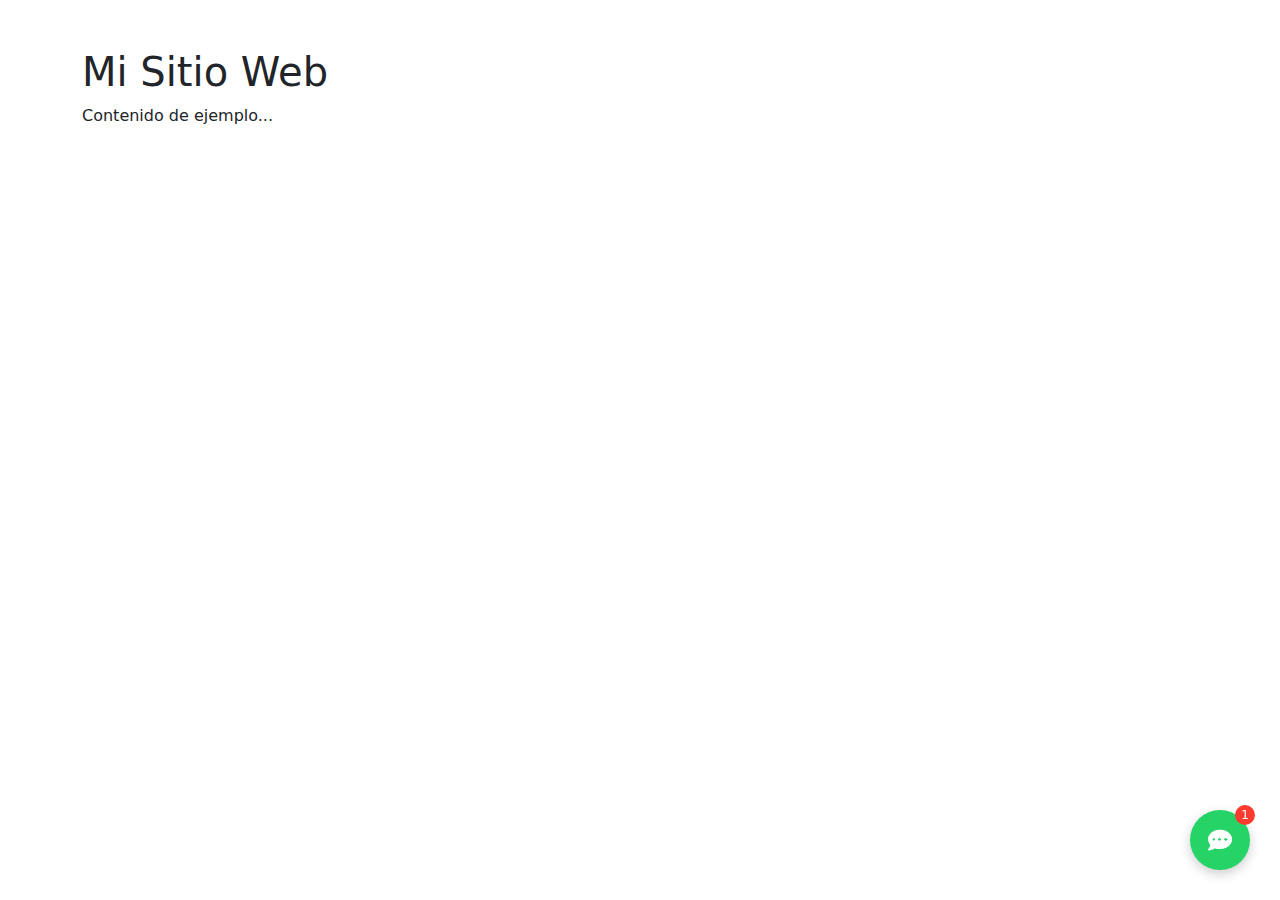
<file: chatbox.html>
<!DOCTYPE html>
<html lang="es">
<head>
    <meta charset="UTF-8">
    <meta name="viewport" content="width=device-width, initial-scale=1.0">
    <title>Chatbox Flotante</title>
    <!-- Bootstrap CSS -->
    <link href="https://cdn.jsdelivr.net/npm/bootstrap@5.3.0/dist/css/bootstrap.min.css" rel="stylesheet">
    <!-- Font Awesome para iconos -->
    <link rel="stylesheet" href="https://cdnjs.cloudflare.com/ajax/libs/font-awesome/6.4.0/css/all.min.css">
    <style>
        /* Estilos CSS irían aquí */
        /* Los copiaré en la siguiente sección para mejor organización */
    </style>

    <link rel="stylesheet" href="css/ChatBox.css">
</head>
<body>
    <!-- Contenido de tu página -->
    <div class="container mt-5">
        <h1>Mi Sitio Web</h1>
        <p>Contenido de ejemplo...</p>
    </div>

    <!-- Chat Widget -->
    <div class="chat-widget">
        <!-- Icono flotante -->
        <div class="chat-icon" id="chatIcon">
            <i class="fas fa-comment-dots"></i>
            <span class="notification-badge">1</span>
        </div>
        
        <!-- Ventana de chat (inicialmente oculta) -->
        <div class="chat-container" id="chatContainer">
            <div class="chat-header">
                <div class="d-flex align-items-center">
                    <div class="avatar me-2">
                        <i class="fas fa-robot"></i>
                    </div>
                    <div>
                        <h6 class="mb-0">Soporte en línea</h6>
                        <small class="status-text">En línea</small>
                    </div>
                </div>
                <button class="btn-close" id="closeChat"></button>
            </div>
            
            <div class="chat-messages" id="chatMessages">
                <!-- Mensaje de bienvenida -->
                <div class="message received">
                    <div class="message-content">
                        <p>¡Hola! 👋 ¿En qué puedo ayudarte hoy?</p>
                        <span class="message-time">10:00 AM</span>
                    </div>
                </div>
            </div>
            
            <div class="chat-input-area">
                <input type="text" id="userMessage" class="form-control" placeholder="Escribe tu mensaje..." autocomplete="off">
                <button class="btn btn-primary" id="sendMessage">
                    <i class="fas fa-paper-plane"></i>
                </button>
            </div>
        </div>
    </div>

    <!-- Bootstrap JS y Popper.js -->
    <script src="https://cdn.jsdelivr.net/npm/bootstrap@5.3.0/dist/js/bootstrap.bundle.min.js"></script>
    <script>
        // Código JavaScript iría aquí

        // Lo mostraré en la siguiente sección
    </script>

    <script src="js/chatbox.js"></script>
</body>
</html>
</file>
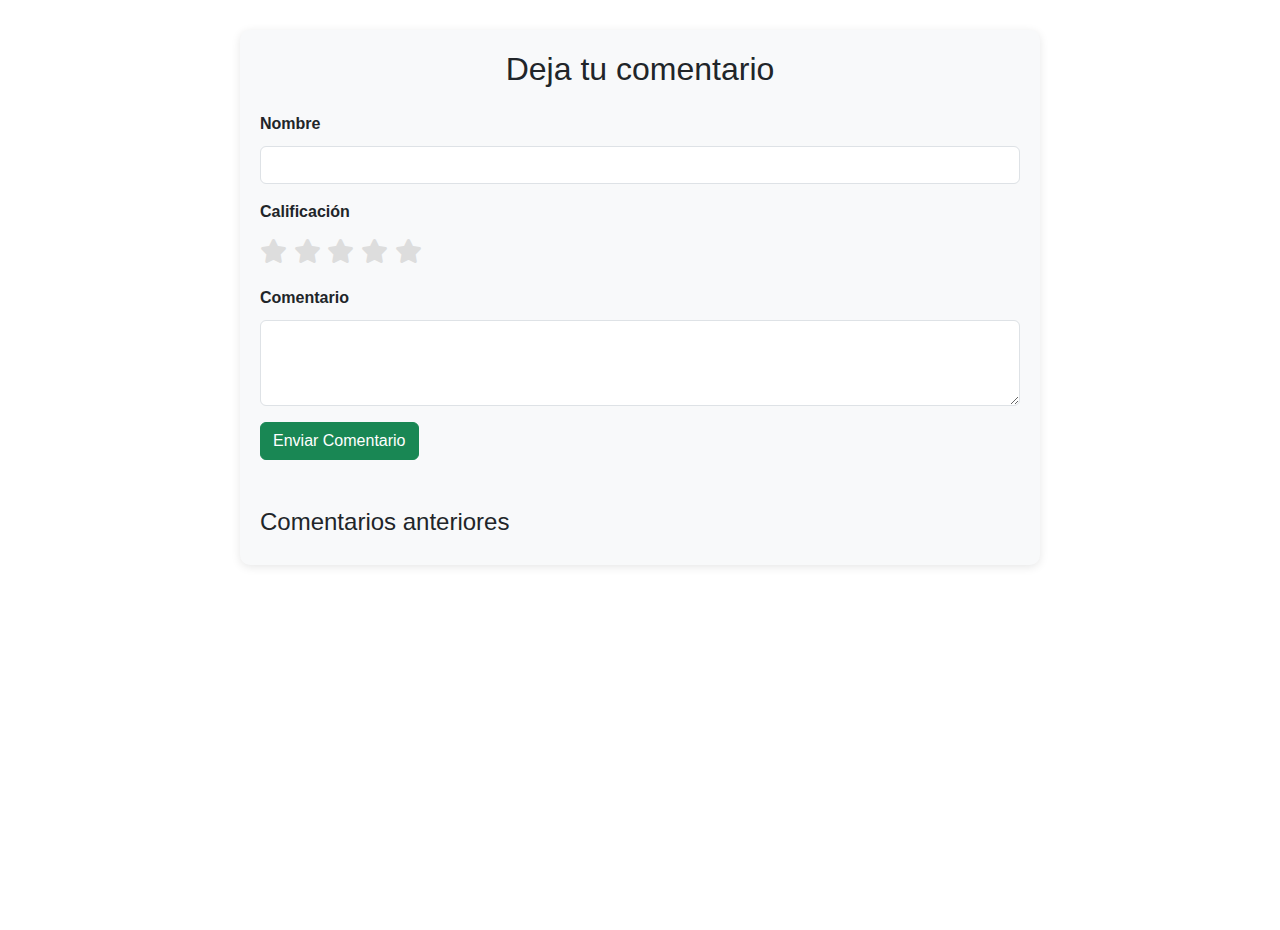
<file: Comentarios.html>
<!DOCTYPE html>
<html lang="es">
<head>
    <meta charset="UTF-8">
    <meta name="viewport" content="width=device-width, initial-scale=1.0">
    <title>Sistema de Comentarios</title>
    <!-- Bootstrap CSS -->
    <link href="https://cdn.jsdelivr.net/npm/bootstrap@5.3.0/dist/css/bootstrap.min.css" rel="stylesheet">
    <!-- Font Awesome para iconos -->
    <link rel="stylesheet" href="https://cdnjs.cloudflare.com/ajax/libs/font-awesome/6.4.0/css/all.min.css">
    
    <link rel="stylesheet" href="css/Cometarios.css">
</head>
<body>
    <div class="container">
        <div class="comments-container">
            <h2 class="text-center mb-4">Deja tu comentario</h2>
            
            <!-- Formulario de comentarios -->
            <form id="commentForm">
                <div class="mb-3">
                    <label for="userName" class="form-label ">Nombre</label>
                    <input type="text" class="form-control" id="userName" required>
                </div>
                
                <div class="mb-3">
                    <label class="form-label">Calificación</label>
                    <div class="rating-stars" id="ratingStars">
                        <i class="fas fa-star star" data-rating="1"></i>
                        <i class="fas fa-star star" data-rating="2"></i>
                        <i class="fas fa-star star" data-rating="3"></i>
                        <i class="fas fa-star star" data-rating="4"></i>
                        <i class="fas fa-star star" data-rating="5"></i>
                    </div>
                    <input type="hidden" id="ratingValue" value="0">
                </div>
                
                <div class="mb-3">
                    <label for="commentText" class="form-label">Comentario</label>
                    <textarea class="form-control" id="commentText" rows="3" required></textarea>
                </div>
                
                <button type="submit" class="btn btn-success">Enviar Comentario</button>
            </form>
            
            <!-- Lista de comentarios -->
            <div class="comment-box mt-5">
                <h4>Comentarios anteriores</h4>
                <div id="commentsList">
                    <!-- Los comentarios se agregarán aquí dinámicamente -->
                </div>
            </div>
        </div>
    </div>

    <!-- Bootstrap JS y Popper.js -->
    <script src="https://cdn.jsdelivr.net/npm/bootstrap@5.3.0/dist/js/bootstrap.bundle.min.js"></script>
    <script src="js/comentarios.js"></script>
    
</body>
</html>
</file>
<file: css/ChatBox.css>
/* Estilos para el widget de chat */
.chat-widget {
    position: fixed;
    bottom: 30px;
    right: 30px;
    z-index: 1000;
}

/* Icono del chat */
.chat-icon {
    width: 60px;
    height: 60px;
    background-color: #25D366;
    color: white;
    border-radius: 50%;
    display: flex;
    justify-content: center;
    align-items: center;
    cursor: pointer;
    box-shadow: 0 4px 12px rgba(0, 0, 0, 0.2);
    transition: all 0.3s ease;
    position: relative;
}

.chat-icon i {
    font-size: 24px;
}

.chat-icon:hover {
    transform: scale(1.1);
    box-shadow: 0 6px 16px rgba(0, 0, 0, 0.3);
}

.notification-badge {
    position: absolute;
    top: -5px;
    right: -5px;
    background-color: #FF3B30;
    color: white;
    border-radius: 50%;
    width: 20px;
    height: 20px;
    display: flex;
    justify-content: center;
    align-items: center;
    font-size: 12px;
}

/* Contenedor del chat */
.chat-container {
    width: 350px;
    height: 500px;
    background-color: white;
    border-radius: 12px;
    box-shadow: 0 5px 15px rgba(0, 0, 0, 0.2);
    display: none;
    flex-direction: column;
    overflow: hidden;
    transform: translateY(20px);
    opacity: 0;
    transition: all 0.3s ease;
}

.chat-container.visible {
    display: flex;
    transform: translateY(0);
    opacity: 1;
}

/* Encabezado del chat */
.chat-header {
    background-color: #075E54;
    color: white;
    padding: 15px;
    display: flex;
    justify-content: space-between;
    align-items: center;
}

.avatar {
    width: 32px;
    height: 32px;
    background-color: #128C7E;
    border-radius: 50%;
    display: flex;
    justify-content: center;
    align-items: center;
}

.status-text {
    font-size: 12px;
    opacity: 0.8;
}

/* Área de mensajes */
.chat-messages {
    flex: 1;
    padding: 15px;
    overflow-y: auto;
    background-color: #ECE5DD;
}

.message {
    margin-bottom: 15px;
    display: flex;
}

.message.received {
    justify-content: flex-start;
}

.message.sent {
    justify-content: flex-end;
}

.message-content {
    max-width: 80%;
    padding: 10px 15px;
    border-radius: 18px;
    position: relative;
}

.received .message-content {
    background-color: white;
    border-bottom-left-radius: 5px;
}

.sent .message-content {
    background-color: #DCF8C6;
    border-bottom-right-radius: 5px;
}

.message-time {
    font-size: 11px;
    color: #666;
    display: block;
    text-align: right;
    margin-top: 5px;
}

/* Área de entrada */
.chat-input-area {
    padding: 10px;
    background-color: white;
    border-top: 1px solid #EEE;
    display: flex;
    gap: 10px;
}

.chat-input-area input {
    flex: 1;
    border-radius: 20px;
    padding: 10px 15px;
    border: 1px solid #DDD;
}

.chat-input-area button {
    width: 40px;
    height: 40px;
    border-radius: 50%;
    display: flex;
    justify-content: center;
    align-items: center;
}

/* Animación para nuevos mensajes */
@keyframes fadeIn {
    from { opacity: 0; transform: translateY(10px); }
    to { opacity: 1; transform: translateY(0); }
}

.message {
    animation: fadeIn 0.3s ease-out;
}
</file>
<file: css/Cometarios.css>
body {
            font-family: 'Montserrat', sans-serif;
            overflow-x: hidden;
            background-size: cover;
            background-position: center;
            height: 100vh;
            ;
        }
        
        /* Estilos CSS */
        .comments-container {
            max-width: 800px;
            margin: 30px auto;
            padding: 20px;
            background-color: #f8f9fa;
            border-radius: 10px;
            box-shadow: 0 2px 10px rgba(0, 0, 0, 0.1);
        }
        
        .rating-stars {
            font-size: 24px;
            margin-bottom: 15px;
        }
        
        .rating-stars .star {
            color: #ddd;
            cursor: pointer;
            transition: color 0.2s;
        }
        
        .rating-stars .star:hover,
        .rating-stars .star.active {
            color: #ffc107;
        }
        
        .comment-box {
            margin-top: 30px;
        }
        
        .comment-card {
            background-color: white;
            border-radius: 8px;
            padding: 15px;
            margin-bottom: 15px;
            box-shadow: 0 1px 3px rgba(0, 0, 0, 0.1);
        }
        
        .comment-header {
            display: flex;
            justify-content: space-between;
            margin-bottom: 10px;
        }
        
        .user-rating {
            color: #ffc107;
        }
        
        .comment-date {
            color: #6c757d;
            font-size: 0.8rem;
        }

        .form-label {
            font-weight: bold;
            margin-bottom: 10px;
        }
</file>
